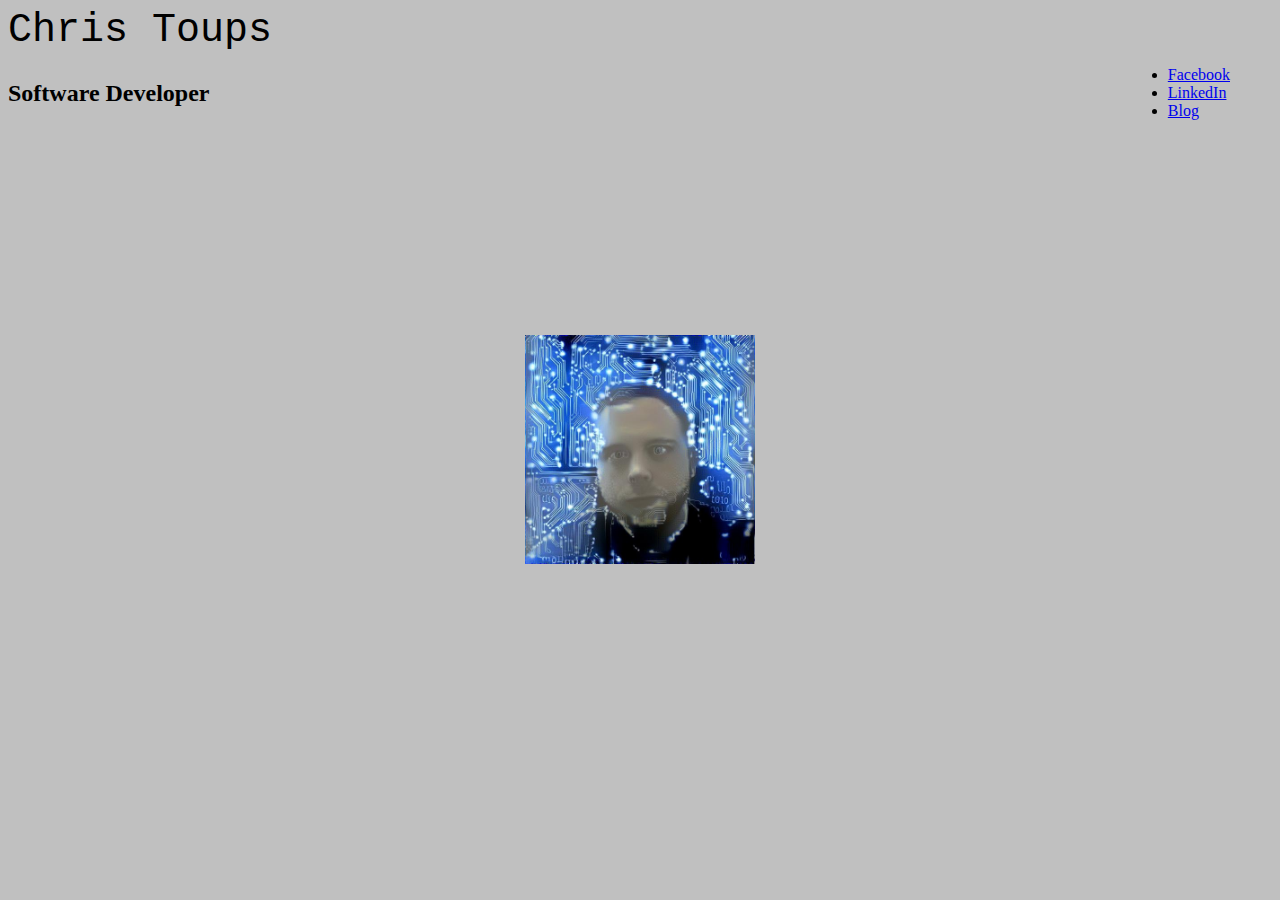
<file: index.html>
<html>
<title> Chris Toups </title>

<!-- ***** The following is all only for the favicon tab ico image only! -->
  <head>
    <!-- CSS Link: -->
    <link rel="stylesheet" type="text/css" href="style/style.css" />
    <!-- /CSS Link -->
    <link rel="apple-touch-icon-precomposed" sizes="57x57" href="apple-touch-icon-57x57.png" />
    <link rel="apple-touch-icon-precomposed" sizes="114x114" href="apple-touch-icon-114x114.png" />
    <link rel="apple-touch-icon-precomposed" sizes="72x72" href="apple-touch-icon-72x72.png" />
    <link rel="apple-touch-icon-precomposed" sizes="144x144" href="apple-touch-icon-144x144.png" />
    <link rel="apple-touch-icon-precomposed" sizes="60x60" href="apple-touch-icon-60x60.png" />
    <link rel="apple-touch-icon-precomposed" sizes="120x120" href="apple-touch-icon-120x120.png" />
    <link rel="apple-touch-icon-precomposed" sizes="76x76" href="apple-touch-icon-76x76.png" />
    <link rel="apple-touch-icon-precomposed" sizes="152x152" href="apple-touch-icon-152x152.png" />
    <link rel="icon" type="image/png" href="favicon-196x196.png" sizes="196x196" />
    <link rel="icon" type="image/png" href="favicon-96x96.png" sizes="96x96" />
    <link rel="icon" type="image/png" href="favicon-32x32.png" sizes="32x32" />
    <link rel="icon" type="image/png" href="favicon-16x16.png" sizes="16x16" />
    <link rel="icon" type="image/png" href="favicon-128.png" sizes="128x128" />
    <meta name="application-name" content="&nbsp;"/>
    <meta name="msapplication-TileColor" content="#FFFFFF" />
    <meta name="msapplication-TileImage" content="mstile-144x144.png" />
    <meta name="msapplication-square70x70logo" content="mstile-70x70.png" />
    <meta name="msapplication-square150x150logo" content="mstile-150x150.png" />
    <meta name="msapplication-wide310x150logo" content="mstile-310x150.png" />
    <meta name="msapplication-square310x310logo" content="mstile-310x310.png" />
  </head>
<!-- The only reason there's so much of this ^ is so the image can display on any device and any size. It's quite possible that some of this is overkill but what does it matter. Least we know it works on everything. -->

  

  <h1> Chris Toups </h1>
  <h2> Software Developer </h2>
  <!-- <h2> This is a subheading h2 </h2> -->
  <!-- <h3> This is h3 subheading? </h3> -->

  <div id = "links">
  <ul>
  <li> <a href="https://www.facebook.com/christophertoups">Facebook</a> </li>
  <li> <a href="https://www.linkedin.com/in/chris-toups/">LinkedIn</a> </li>
  <li> <a href="blog.html">Blog</a> </li>
  </ul>
  </div>

</html>
</file>
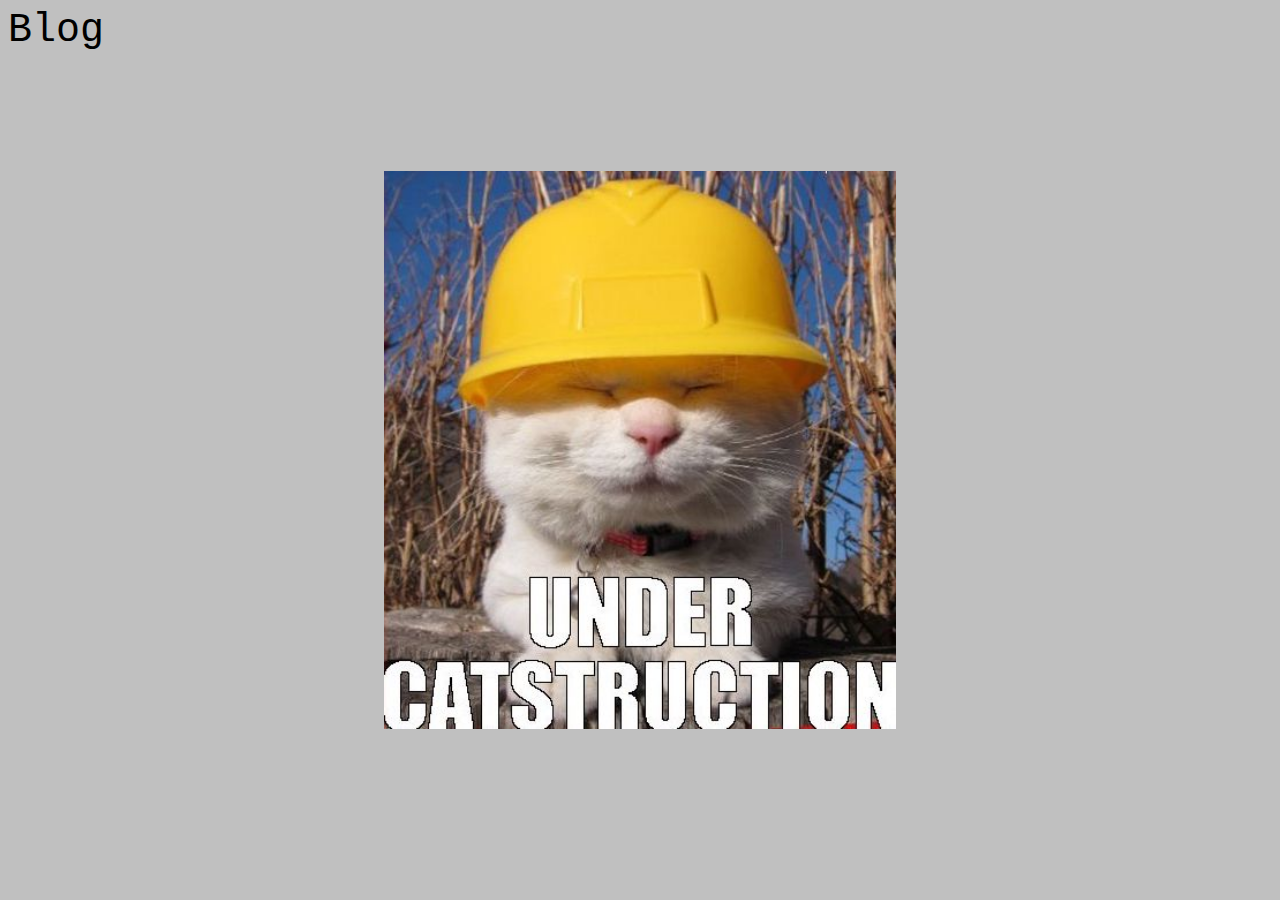
<file: blog.html>
<html>
<title> Blog - Chris Toups </title>

<!-- ***** The following is all only for the favicon tab ico image only! -->
  <head>
    <!-- CSS Link: -->
    <link rel="stylesheet" type="text/css" href="style/blogStyle.css" />
    <!-- /CSS Link -->
    <link rel="apple-touch-icon-precomposed" sizes="57x57" href="apple-touch-icon-57x57.png" />
    <link rel="apple-touch-icon-precomposed" sizes="114x114" href="apple-touch-icon-114x114.png" />
    <link rel="apple-touch-icon-precomposed" sizes="72x72" href="apple-touch-icon-72x72.png" />
    <link rel="apple-touch-icon-precomposed" sizes="144x144" href="apple-touch-icon-144x144.png" />
    <link rel="apple-touch-icon-precomposed" sizes="60x60" href="apple-touch-icon-60x60.png" />
    <link rel="apple-touch-icon-precomposed" sizes="120x120" href="apple-touch-icon-120x120.png" />
    <link rel="apple-touch-icon-precomposed" sizes="76x76" href="apple-touch-icon-76x76.png" />
    <link rel="apple-touch-icon-precomposed" sizes="152x152" href="apple-touch-icon-152x152.png" />
    <link rel="icon" type="image/png" href="favicon-196x196.png" sizes="196x196" />
    <link rel="icon" type="image/png" href="favicon-96x96.png" sizes="96x96" />
    <link rel="icon" type="image/png" href="favicon-32x32.png" sizes="32x32" />
    <link rel="icon" type="image/png" href="favicon-16x16.png" sizes="16x16" />
    <link rel="icon" type="image/png" href="favicon-128.png" sizes="128x128" />
    <meta name="application-name" content="&nbsp;"/>
    <meta name="msapplication-TileColor" content="#FFFFFF" />
    <meta name="msapplication-TileImage" content="mstile-144x144.png" />
    <meta name="msapplication-square70x70logo" content="mstile-70x70.png" />
    <meta name="msapplication-square150x150logo" content="mstile-150x150.png" />
    <meta name="msapplication-wide310x150logo" content="mstile-310x150.png" />
    <meta name="msapplication-square310x310logo" content="mstile-310x310.png" />
  </head>
<!-- The only reason there's so much of this ^ is so the image can display on any device and any size. It's quite possible that some of this is overkill but what does it matter. Least we know it works on everything. -->

<h1> Blog </h1>



</html>
</file>
<file: style/style.css>
body
{
  background-color: Silver;
  background-image: url("ChrisIsDigitized.jpeg");
  background-repeat: no-repeat;
  background-attachment: fixed;
  background-position: center;
  background-size: 18%;
}

h1
{
  font-size: 40px;
  font-family: "Courier New", Courier, monospace;
  font-weight: lighter;
}

a:hover
{
  letter-spacing: 15px;
  font-weight: bolder;
	color: red;
}

#links
{
  position: absolute;
  top: 50px;
  right: 50px;
}
</file>
<file: style/blogStyle.css>
body
{
  background-color: Silver;
  background-image: url("catstruction.jpeg");
  background-repeat: no-repeat;
  background-attachment: fixed;
  background-position: center;
  background-size: 40%;
}

h1
{
  font-size: 40px;
  font-family: "Courier New", Courier, monospace;
  font-weight: lighter;
}

a:hover
{
  letter-spacing: 15px;
  font-weight: bolder;
	color: red;
}

#links
{
  position: absolute;
  top: 50px;
  right: 50px;
}
</file>
